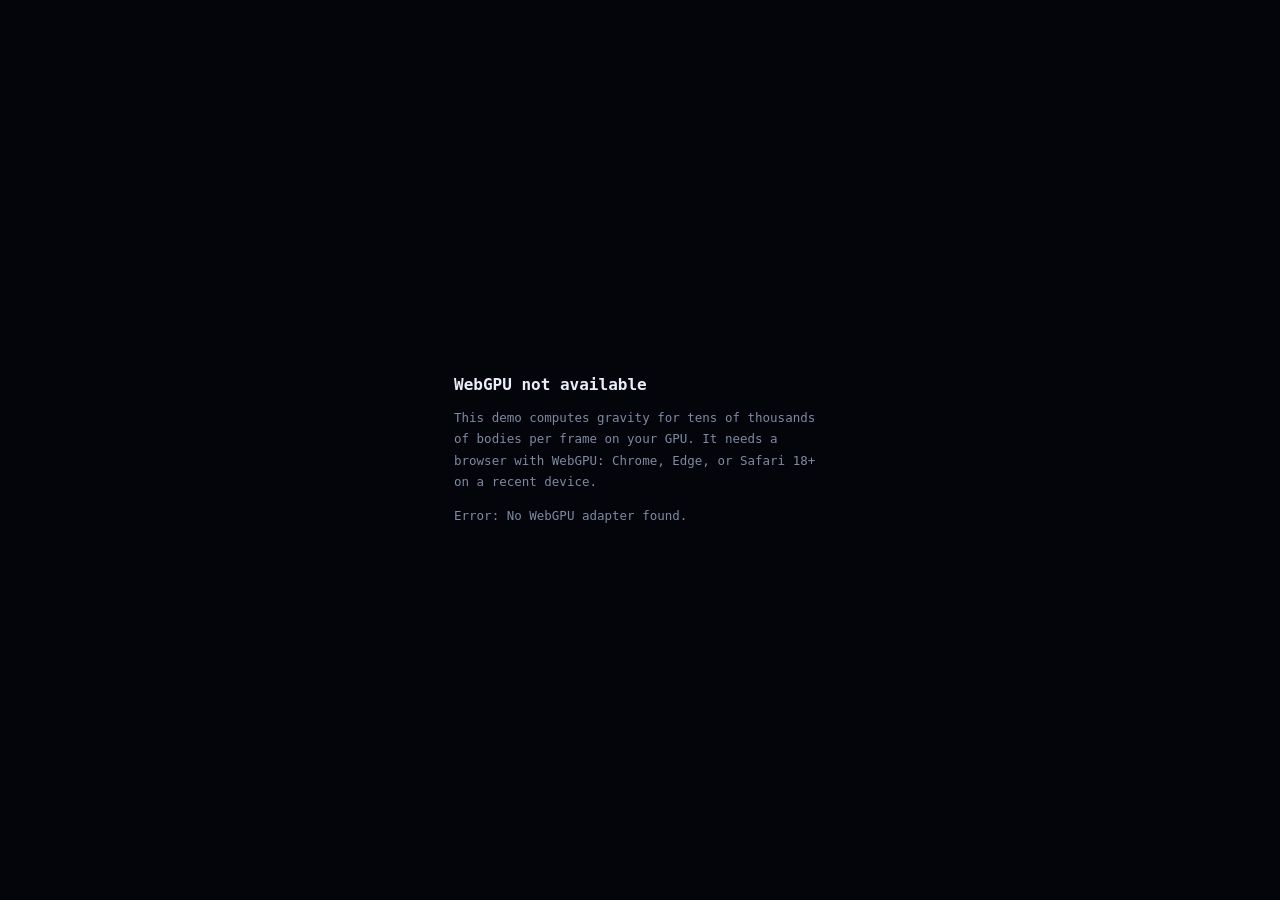
<file: index.html>
<!doctype html>
<html lang="en">
<head>
  <meta charset="utf-8">
  <meta name="viewport" content="width=device-width, initial-scale=1">
  <title>N-Body Galaxy Simulator</title>
  <meta name="description"
        content="Real-time gravitational n-body simulation running entirely in your browser on WebGPU. Fling mass into colliding galaxies and watch them evolve.">
  <meta property="og:title" content="N-Body Galaxy Simulator">
  <meta property="og:description"
        content="Tens of thousands of gravitating bodies at 60 fps, computed in your browser on WebGPU. Fling mass into colliding galaxies.">
  <meta property="og:image" content="https://taf0711.github.io/nbody-galaxy-sim/preview.png">
  <meta property="og:type" content="website">
  <meta name="twitter:card" content="summary_large_image">
  <link rel="icon" href='data:image/svg+xml,<svg xmlns="http://www.w3.org/2000/svg" viewBox="0 0 100 100"><text y="0.9em" font-size="90">✦</text></svg>'>
  <link rel="stylesheet" href="style.css?v=a7cb62e">
</head>
<body>
  <canvas id="gpu"></canvas>
  <canvas id="overlay"></canvas>

  <div class="panel start" id="start">
    <p class="eyebrow">webgpu n-body</p>
    <h1>choose a simulation</h1>
    <p class="intro">Pick an initial scene. You can still change body count, trails, nebula and lensing after launch.</p>
    <div class="start-options" aria-label="simulation choices">
      <button class="start-card" data-scene="collision">
        <span>galaxy collision</span>
        <small>two disk galaxies with massive cores</small>
      </button>
      <button class="start-card" data-scene="single">
        <span>single galaxy</span>
        <small>a rotating disk viewed in isolation</small>
      </button>
      <button class="start-card" data-scene="cloud">
        <span>plummer cloud</span>
        <small>a cold stellar cloud collapsing inward</small>
      </button>
    </div>
  </div>

  <div class="panel" id="hud" hidden>
    <h1>n-body galaxy simulator</h1>
    <div class="row">
      <label for="scene">scene</label>
      <select id="scene">
        <option value="collision" selected>galaxy collision</option>
        <option value="single">single galaxy</option>
        <option value="cloud">plummer cloud</option>
      </select>
    </div>
    <div class="row">
      <label for="count">bodies</label>
      <select id="count">
        <option value="8192">8,192</option>
        <option value="16384">16,384</option>
        <option value="32768" selected>32,768</option>
        <option value="65536">65,536</option>
        <option value="131072">131,072 (slow on older GPUs)</option>
      </select>
    </div>
    <div class="row">
      <label for="speed">speed</label>
      <input id="speed" type="range" min="0.25" max="4" step="0.25" value="1">
    </div>
    <div class="row">
      <label for="trails">trails</label>
      <input id="trails" type="range" min="0" max="0.92" step="0.02" value="0.3">
    </div>
    <div class="row">
      <label for="nebula">nebula</label>
      <input id="nebula" type="range" min="0" max="1.5" step="0.05" value="0.55">
    </div>
    <div class="row">
      <label for="lensing">lensing</label>
      <input id="lensing" type="range" min="0" max="2" step="0.1" value="0.6">
    </div>
    <div class="row buttons">
      <button id="pause" title="space">pause</button>
      <button id="reset" title="r">reset</button>
    </div>
    <div class="hints">
      drag&nbsp;·&nbsp;orbit&ensp;scroll&nbsp;·&nbsp;zoom<br>
      <b>shift-drag or right-drag&nbsp;·&nbsp;fling mass into the sim</b>
    </div>
    <a class="src" href="https://github.com/Taf0711/nbody-galaxy-sim" id="srclink" target="_blank" rel="noopener">source &amp; writeup →</a>
  </div>

  <div class="stats" id="stats" hidden></div>

  <div class="fallback" id="fallback" hidden>
    <div>
      <h2>WebGPU not available</h2>
      <p>This demo computes gravity for tens of thousands of bodies per frame
         on your GPU. It needs a browser with WebGPU: Chrome, Edge, or
         Safari 18+ on a recent device.</p>
      <p id="fallback-detail"></p>
    </div>
  </div>

  <script type="module" src="main.js?v=a7cb62e"></script>
</body>
</html>
</file>
<file: style.css>
:root {
  --panel-bg: rgba(10, 12, 20, 0.72);
  --ink: #cdd5e4;
  --ink-dim: #7e8aa3;
  --accent: #8ab4ff;
}

* { box-sizing: border-box; }
[hidden] { display: none !important; }

html, body {
  margin: 0;
  height: 100%;
  overflow: hidden;
  background: #04050a;
  font-family: ui-monospace, "SF Mono", Menlo, monospace;
  color: var(--ink);
}

#gpu, #overlay {
  position: fixed;
  inset: 0;
  width: 100%;
  height: 100%;
}
#gpu { touch-action: none; }
#overlay { pointer-events: none; }

.panel {
  position: fixed;
  top: 16px;
  left: 16px;
  width: 250px;
  padding: 14px 16px;
  background: var(--panel-bg);
  backdrop-filter: blur(10px);
  -webkit-backdrop-filter: blur(10px);
  border: 1px solid rgba(255, 255, 255, 0.08);
  border-radius: 10px;
  user-select: none;
}

.panel h1 {
  margin: 0 0 12px;
  font-size: 13px;
  font-weight: 600;
  letter-spacing: 0.12em;
  color: #e8edf7;
}

.start {
  top: 50%;
  left: 50%;
  width: min(480px, calc(100vw - 32px));
  transform: translate(-50%, -50%);
  padding: 22px;
}

.start .eyebrow {
  margin: 0 0 8px;
  font-size: 10px;
  letter-spacing: 0.18em;
  text-transform: uppercase;
  color: var(--accent);
}

.start h1 {
  margin-bottom: 8px;
  font-size: 17px;
}

.start .intro {
  margin: 0 0 16px;
  color: var(--ink-dim);
  font-size: 12px;
  line-height: 1.6;
}

.start-options {
  display: grid;
  gap: 10px;
}

.start-card {
  display: block;
  width: 100%;
  padding: 12px 14px;
  text-align: left;
}

.start-card span {
  display: block;
  color: #e8edf7;
  font-size: 12px;
  letter-spacing: 0.08em;
  text-transform: uppercase;
}

.start-card small {
  display: block;
  margin-top: 5px;
  color: var(--ink-dim);
  font-size: 10.5px;
  line-height: 1.4;
}

.row {
  display: flex;
  align-items: center;
  gap: 10px;
  margin: 8px 0;
  font-size: 11px;
}

.row label {
  width: 52px;
  color: var(--ink-dim);
  flex: none;
}

select, input[type="range"] {
  flex: 1;
  min-width: 0;
  accent-color: var(--accent);
}

select {
  background: rgba(255, 255, 255, 0.06);
  color: var(--ink);
  border: 1px solid rgba(255, 255, 255, 0.12);
  border-radius: 5px;
  padding: 3px 6px;
  font: inherit;
  font-size: 11px;
}

.buttons { gap: 8px; }
button {
  flex: 1;
  background: rgba(255, 255, 255, 0.07);
  color: var(--ink);
  border: 1px solid rgba(255, 255, 255, 0.14);
  border-radius: 5px;
  padding: 5px 0;
  font: inherit;
  font-size: 11px;
  cursor: pointer;
}
button:hover { background: rgba(255, 255, 255, 0.14); }

.hints {
  margin-top: 12px;
  font-size: 10.5px;
  line-height: 1.7;
  color: var(--ink-dim);
}
.hints b { color: var(--ink); font-weight: 500; }

.src {
  display: inline-block;
  margin-top: 10px;
  font-size: 10.5px;
  color: var(--accent);
  text-decoration: none;
}
.src:hover { text-decoration: underline; }

.stats {
  position: fixed;
  top: 16px;
  right: 16px;
  padding: 8px 12px;
  background: var(--panel-bg);
  backdrop-filter: blur(10px);
  -webkit-backdrop-filter: blur(10px);
  border: 1px solid rgba(255, 255, 255, 0.08);
  border-radius: 8px;
  font-size: 11px;
  line-height: 1.6;
  text-align: right;
  white-space: pre;
  user-select: none;
}

.fallback[hidden] { display: none; }
.fallback {
  position: fixed;
  inset: 0;
  display: flex;
  align-items: center;
  justify-content: center;
  background: #04050a;
  z-index: 10;
}
.fallback > div { max-width: 420px; padding: 24px; }
.fallback h2 { color: #e8edf7; font-size: 16px; }
.fallback p { font-size: 12.5px; line-height: 1.7; color: var(--ink-dim); }

@media (max-width: 640px) {
  .panel { width: calc(100vw - 32px); }
}
</file>
